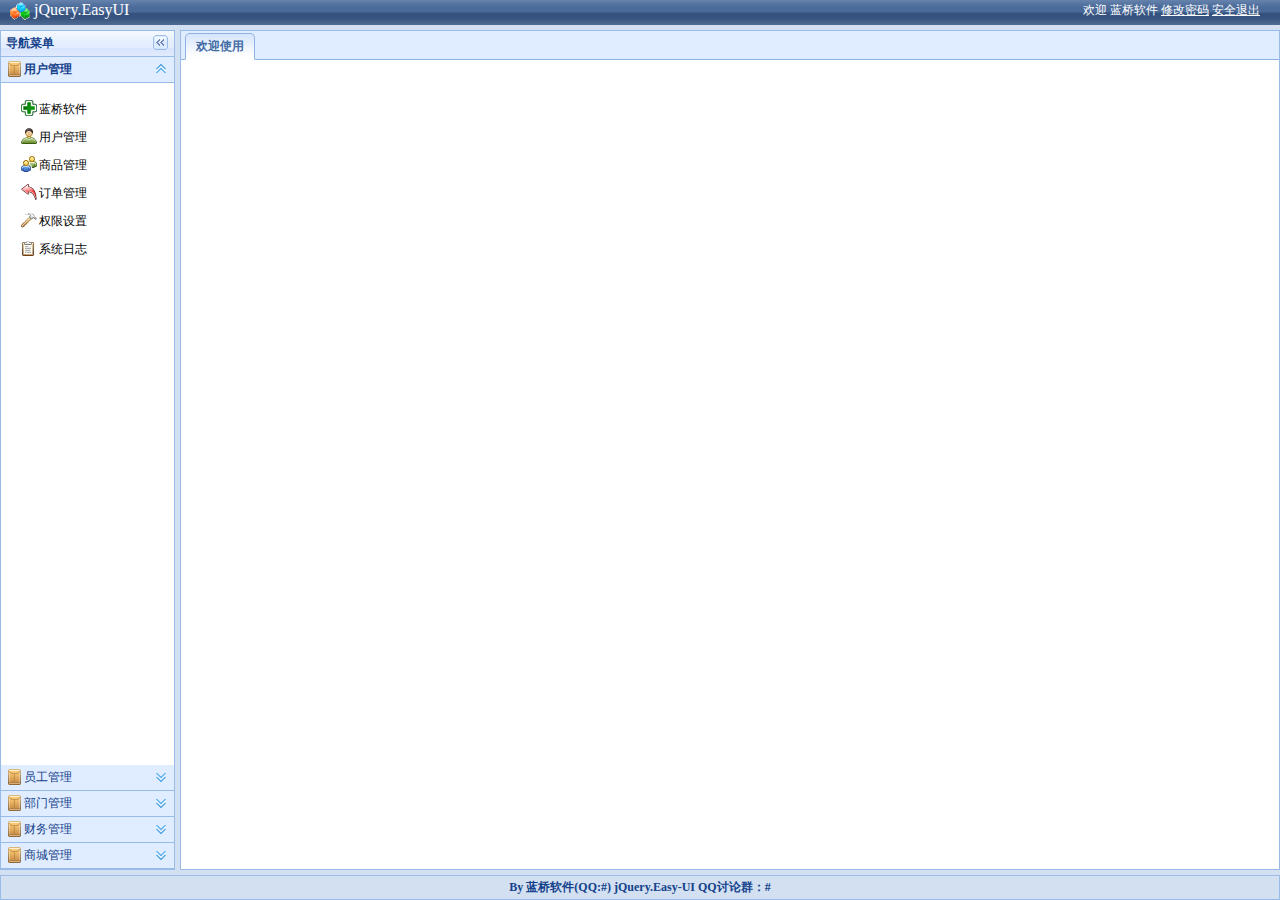
<file: WebContent/admin/index.html>
<!DOCTYPE html PUBLIC "-//W3C//DTD XHTML 1.0 Transitional//EN" "http://www.w3.org/TR/xhtml1/DTD/xhtml1-transitional.dtd">
<html xmlns="http://www.w3.org/1999/xhtml">
<head id="Head1">
	<meta http-equiv="Content-Type" content="text/html; charset=utf-8" />
    <title>jQuery EasyUI</title>
    <link href="css/default.css" rel="stylesheet" type="text/css" />
    <link rel="stylesheet" type="text/css" href="js/themes/default/easyui.css" />
    <link rel="stylesheet" type="text/css" href="js/themes/icon.css" />
    <script type="text/javascript" src="js/jquery-1.4.4.min.js"></script>
    <script type="text/javascript" src="js/jquery.easyui.min.1.2.2.js"></script>
	<script type="text/javascript" src='js/outlook2.js'> </script>
    <script type="text/javascript">
	 var _menus = {"menus":[
						{"menuid":"1","icon":"icon-sys","menuname":"用户管理",
							"menus":[
									{"menuid":"12","menuname":"蓝桥软件","icon":"icon-add","url":"http://www.lanqiao.org"},
									{"menuid":"13","menuname":"用户管理","icon":"icon-users","url":"um.html"},
									{"menuid":"14","menuname":"商品管理","icon":"icon-role","url":"role.html"},
									{"menuid":"15","menuname":"订单管理","icon":"icon-undo","url":"order.html"},
									{"menuid":"16","menuname":"权限设置","icon":"icon-set","url":"seting.html"},
									{"menuid":"17","menuname":"系统日志","icon":"icon-log","url":"log.html"}
								]
						},{"menuid":"8","icon":"icon-sys","menuname":"员工管理",
							"menus":[{"menuid":"21","menuname":"员工列表","icon":"icon-nav","url":"demo.html"},
									{"menuid":"22","menuname":"视频监控","icon":"icon-nav","url":"demo1.html"}
								]
						},{"menuid":"56","icon":"icon-sys","menuname":"部门管理",
							"menus":[{"menuid":"31","menuname":"添加部门","icon":"icon-nav","url":"demo1.html"},
									{"menuid":"32","menuname":"部门列表","icon":"icon-nav","url":"demo2.html"}
								]
						},{"menuid":"28","icon":"icon-sys","menuname":"财务管理",
							"menus":[{"menuid":"41","menuname":"收支分类","icon":"icon-nav","url":"demo.html"},
									{"menuid":"42","menuname":"报表统计","icon":"icon-nav","url":"demo1.html"},
									{"menuid":"43","menuname":"添加支出","icon":"icon-nav","url":"demo2.html"}
								]
						},{"menuid":"39","icon":"icon-sys","menuname":"商城管理",
							"menus":[{"menuid":"51","menuname":"商品分类","icon":"icon-nav","url":"demo.html"},
									{"menuid":"52","menuname":"商品列表","icon":"icon-nav","url":"demo1.html"},
									{"menuid":"53","menuname":"商品订单","icon":"icon-nav","url":"demo2.html"}
								]
						}
				]};
        //设置登录窗口
        function openPwd() {
            $('#w').window({
                title: '修改密码',
                width: 300,
                modal: true,
                shadow: true,
                closed: true,
                height: 160,
                resizable:false
            });
        }
        //关闭登录窗口
        function closePwd() {
            $('#w').window('close');
        }

        

        //修改密码
        function serverLogin() {
            var $newpass = $('#txtNewPass');
            var $rePass = $('#txtRePass');

            if ($newpass.val() == '') {
                msgShow('系统提示', '请输入密码！', 'warning');
                return false;
            }
            if ($rePass.val() == '') {
                msgShow('系统提示', '请在一次输入密码！', 'warning');
                return false;
            }

            if ($newpass.val() != $rePass.val()) {
                msgShow('系统提示', '两次密码不一至！请重新输入', 'warning');
                return false;
            }

            $.post('/ajax/editpassword.ashx?newpass=' + $newpass.val(), function(msg) {
                msgShow('系统提示', '恭喜，密码修改成功！<br>您的新密码为：' + msg, 'info');
                $newpass.val('');
                $rePass.val('');
                close();
            })
            
        }

        $(function() {

            openPwd();

            $('#editpass').click(function() {
                $('#w').window('open');
            });

            $('#btnEp').click(function() {
                serverLogin();
            })

			$('#btnCancel').click(function(){closePwd();})

            $('#loginOut').click(function() {
                $.messager.confirm('系统提示', '您确定要退出本次登录吗?', function(r) {

                    if (r) {
                        location.href = '/ajax/loginout.ashx';
                    }
                });
            })
        });
		
		

    </script>

</head>
<body class="easyui-layout" style="overflow-y: hidden"  scroll="no">
<noscript>
<div style=" position:absolute; z-index:100000; height:2046px;top:0px;left:0px; width:100%; background:white; text-align:center;">
    <img src="images/noscript.gif" alt='抱歉，请开启脚本支持！' />
</div></noscript>
    <div region="north" split="true" border="false" style="overflow: hidden; height: 30px;
        background: url(images/layout-browser-hd-bg.gif) #7f99be repeat-x center 50%;
        line-height: 20px;color: #fff; font-family: Verdana, 微软雅黑,黑体">
        <span style="float:right; padding-right:20px;" class="head">欢迎 蓝桥软件 <a href="#" id="editpass">修改密码</a> <a href="#" id="loginOut">安全退出</a></span>
        <span style="padding-left:10px; font-size: 16px; "><img src="images/blocks.gif" width="20" height="20" align="absmiddle" /> jQuery.EasyUI</span>
    </div>
    <div region="south" split="true" style="height: 30px; background: #D2E0F2; ">
        <div class="footer">By 蓝桥软件(QQ:#) jQuery.Easy-UI QQ讨论群：#</div>
    </div>
    <div region="west" hide="true" split="true" title="导航菜单" style="width:180px;" id="west">
<div id="nav" class="easyui-accordion" fit="true" border="false">
		<!--  导航内容 -->
				
			</div>

    </div>
    <div id="mainPanle" region="center" style="background: #eee; overflow-y:hidden">
        <div id="tabs" class="easyui-tabs"  fit="true" border="false" >
			<div title="欢迎使用" style="padding:20px;overflow:hidden; color:red; " >
			</div>
		</div>
    </div>
    
    
    <!--修改密码窗口-->
    <div id="w" class="easyui-window" title="修改密码" collapsible="false" minimizable="false"
        maximizable="false" icon="icon-save"  style="width: 300px; height: 150px; padding: 5px;
        background: #fafafa;">
        <div class="easyui-layout" fit="true">
            <div region="center" border="false" style="padding: 10px; background: #fff; border: 1px solid #ccc;">
                <table cellpadding=3>
                    <tr>
                        <td>新密码：</td>
                        <td><input id="txtNewPass" type="password" class="txt01" /></td>
                    </tr>
                    <tr>
                        <td>确认密码：</td>
                        <td><input id="txtRePass" type="password" class="txt01" /></td>
                    </tr>
                </table>
            </div>
            <div region="south" border="false" style="text-align: right; height: 30px; line-height: 30px;">
                <a id="btnEp" class="easyui-linkbutton" icon="icon-ok" href="javascript:void(0)" >
                    确定</a> <a id="btnCancel" class="easyui-linkbutton" icon="icon-cancel" href="javascript:void(0)">取消</a>
            </div>
        </div>
    </div>

	<div id="mm" class="easyui-menu" style="width:150px;">
		<div id="mm-tabupdate">刷新</div>
		<div class="menu-sep"></div>
		<div id="mm-tabclose">关闭</div>
		<div id="mm-tabcloseall">全部关闭</div>
		<div id="mm-tabcloseother">除此之外全部关闭</div>
		<div class="menu-sep"></div>
		<div id="mm-tabcloseright">当前页右侧全部关闭</div>
		<div id="mm-tabcloseleft">当前页左侧全部关闭</div>
		<div class="menu-sep"></div>
		<div id="mm-exit">退出</div>
	</div>


</body>
</html>
</file>
<file: WebContent/admin/css/default.css>
﻿*{font-size:12px; font-family:Tahoma,Verdana,微软雅黑,新宋体}
body{background:#D2E0F2; }
a{ color:Black; text-decoration:none;}
a:hover{ color:Red; text-decoration:underline;}
.textbox03 {border: #878787 1px solid;padding: 4px 3px;font:Verdana, Geneva, sans-serif,宋体;line-height: 14px; background-color: #fff;  height: auto; font-size: 14px;  font-weight: bold; width: 190px; }

.txt01{font:Verdana, Geneva, sans-serif,宋体;padding:3px 2px 2px 2px; border-width:1px; border-color:#ddd;  color:#000;}
.txt {border: #878787 1px solid;padding: 4px 3px;font:Verdana, Geneva, sans-serif,宋体;line-height: 14px; background-color: #fff;  height: auto; font-size: 14px;}
.footer{text-align:center;color:#15428B; margin:0px; padding:0px;line-height:23px; font-weight:bold;}

.head a{color:White;text-decoration:underline;}

.easyui-accordion ul{list-style-type:none;margin:0px; padding:10px;}
.easyui-accordion ul li{ padding:0px;}
.easyui-accordion ul li a{line-height:24px;}
.easyui-accordion ul li div{margin:2px 0px;padding-left:10px;padding-top:2px;}
.easyui-accordion ul li div.hover{border:1px dashed #99BBE8; background:#E0ECFF;cursor:pointer;}
.easyui-accordion ul li div.hover a{color:#416AA3;}
.easyui-accordion ul li div.selected{border:1px solid #99BBE8; background:#E0ECFF;cursor:default;}
.easyui-accordion ul li div.selected a{color:#416AA3; font-weight:bold;}



.icon{ background:url(../images/tabicons.png) no-repeat;width:18px; line-height:18px; display:inline-block;}
.icon-sys{ background-position:0px -200px;}
.icon-set{ background-position:-380px -200px;}
.icon-add{background-position: -20px 0px;}
.icon-add1{background:url('icon/edit_add.png') no-repeat;}
.icon-nav{background-position: -100px -20px; }
.icon-users{background-position: -100px -480px;}
.icon-role{background-position: -360px -200px;}
.icon-set{background-position: -380px -200px;}
.icon-log{background-position: -380px -80px;}
.icon-delete16{background:url('icon/delete.gif') no-repeat;width:18px; line-height:18px; display:inline-block;}
.icon-delete{ background-position:-140px -120px;}
.icon-edit{ background-position:-380px -320px;}
.icon-magic{ background-position:0px -500px;}
.icon-database{ background-position:-20px -140px;}
.icon-expand{ background:url('/images/coll2.gif') no-repeat;}
.icon-collapse{ background:url('/images/coll3.gif') no-repeat;}
</file>
<file: WebContent/admin/js/themes/default/easyui.css>
.accordion{
	background:#fff;
	overflow:hidden;
}
.accordion .accordion-header{
	background:#E0ECFF;
	border-top-width:0;
	cursor:pointer;
}
.accordion .accordion-header .panel-title{
	font-weight:normal;
}
.accordion .accordion-header-selected .panel-title{
	font-weight:bold;
}
.accordion-noborder .accordion-header{
	border-width:0 0 1px;
}
.accordion-noborder .accordion-body{
	border-width:0px;
}
.accordion-collapse{
	background:url('images/accordion_collapse.png') no-repeat;
}
.accordion-expand{
	background:url('images/accordion_expand.png') no-repeat;
}
.calendar{
	background:#fff;
	border:1px solid #A4BED4;
	padding:1px;
	overflow:hidden;
}
.calendar-noborder{
	border:0px;
}
.calendar-header{
	position:relative;
	background:#E0ECFF;
	font-size:12px;
	height:22px;
}
.calendar-title{
	text-align:center;
	height:22px;
}
.calendar-title span{
	position:relative;
	top:2px;
	line-height:12px;
	display:inline-block;
	padding:3px;
	cursor:pointer;
	-moz-border-radius:4px;
	-webkit-border-radius:4px;
}
.calendar-prevmonth,.calendar-nextmonth,.calendar-prevyear,.calendar-nextyear{
	position:absolute;
	top:4px;
	width:14px;
	height:14px;
	line-height:12px;
	cursor:pointer;
	font-size:1px;
	-moz-border-radius:4px;
	-webkit-border-radius:4px;
}
.calendar-prevmonth{
	left:20px;
	background:url('images/calendar_prevmonth.gif') no-repeat 3px 2px;
}
.calendar-nextmonth{
	right:20px;
	background:url('images/calendar_nextmonth.gif') no-repeat 3px 2px;
}
.calendar-prevyear{
	left:3px;
	background:url('images/calendar_prevyear.gif') no-repeat 1px 2px;
}
.calendar-nextyear{
	right:3px;
	background:url('images/calendar_nextyear.gif') no-repeat 1px 2px;
}
.calendar-body{
	font-size:12px;
	position:relative;
}
.calendar-body table{
	width:100%;
	height:100%;
	border:1px solid #eee;
	font-size:12px;
	padding1:5px;
}
.calendar-body th,.calendar-body td{
	text-align:center;
}
.calendar-body th{
	background:#fafafa;
	color:#888;
	border-bottom1:1px solid #ccc;
}
.calendar-day{
	color:#222;
	cursor:pointer;
	border:1px solid #fff;
	-moz-border-radius:4px;
	-webkit-border-radius:4px;
}
.calendar-sunday{
	color:#CC2222;
}
.calendar-saturday{
	color:#00ee00;
}
.calendar-today{
	color:#0000ff;
}
.calendar-other-month{
	opacity:0.3;
	filter:alpha(opacity=30);
}
.calendar-hover{
	border:1px solid red;
}
.calendar-selected{
	background:#FBEC88;
	border:1px solid red;
}
.calendar-nav-hover{
	background-color:#FBEC88;
}


.calendar-menu{
	position:absolute;
	top:0px;
	left:0px;
	width:180px;
	height:150px;
	padding:5px;
	font-size:12px;
	background:#fafafa;
	opacity:0.8;
	filter:alpha(opacity=80);
	display:none;
}
.calendar-menu-year-inner{
	text-align:center;
	padding-bottom:5px;
}
.calendar-menu-year{
	width:40px;
	text-align:center;
	border:1px solid #ccc;
	padding:2px;
	font-weight:bold;
}
.calendar-menu-prev,.calendar-menu-next{
	display:inline-block;
	width:21px;
	height:21px;
	vertical-align:top;
	cursor:pointer;
}
.calendar-menu-prev{
	margin-right:10px;
	background:url('images/calendar_prevyear.gif') no-repeat 5px 6px;
}	
.calendar-menu-next{
	margin-left:10px;
	background:url('images/calendar_nextyear.gif') no-repeat 5px 6px;
}
.calendar-menu-hover{
	background-color:#FBEC88;
}
.calendar-menu-month-inner table{
	width:100%;
	height:100%;
}
.calendar-menu-month{
	text-align:center;
	cursor:pointer;
	border:1px solid #fafafa;
	font-weight:bold;
	color:#666;
	-moz-border-radius:4px;
	-webkit-border-radius:4px;
}
.combo{
	display:inline-block;
	white-space:nowrap;
	font-size:12px;
	margin:0;
	padding:0;
	border:1px solid #A4BED4;
}
.combo-text{
	font-size:12px;
	border:0px;
	line-height:20px;
	height:20px;
	padding:0px;
	*height:18px;
	*line-height:18px;
	_height:18px;
	_line-height:18px;
}
.combo-arrow{
	background:#E0ECF9 url('images/combo_arrow.gif') no-repeat 3px 4px;
	width:18px;
	height:20px;
	overflow:hidden;
	display:inline-block;
	vertical-align:top;
	cursor:pointer;
	opacity:0.6;
	filter:alpha(opacity=60);
}
.combo-arrow-hover{
	opacity:1.0;
	filter:alpha(opacity=100);
}
.combo-panel{
	background:#fff;
	overflow:auto;
}
.combobox-item{
	padding:2px;
	font-size:12px;
	padding:3px;
	padding-right:0px;
}
.combobox-item-hover{
	background:#fafafa;
}
.combobox-item-selected{
	background:#FBEC88;
}.datagrid .panel-body{
	overflow:hidden;
}
.datagrid-wrap{
	position:relative;
}
.datagrid-view{
	position:relative;
	overflow:hidden;
}
.datagrid-view1{
	position:absolute;
	overflow:hidden;
	left:0px;
	top:0px;
	border-right1:1px solid #ccc;
}
.datagrid-view2{
	position:absolute;
	overflow:hidden;
	left:210px;
	top:0px;
}
.datagrid-mask{
	position:absolute;
	left:0;
	top:0;
	background:#ccc;
	opacity:0.3;
	filter:alpha(opacity=30);
	display:none;
}
.datagrid-mask-msg{
	position:absolute;
	cursor1:wait;
	left:100px;
	top:50px;
	width:auto;
	height:16px;
	padding:12px 5px 10px 30px;
	background:#fff url('images/pagination_loading.gif') no-repeat scroll 5px 10px;
	border:2px solid #6593CF;
	color:#222;
	display:none;
}
.datagrid-title{
	background:url('images/datagrid_title_bg.png') repeat-x;
	border-bottom:1px solid #8DB2E3;
	border-top:1px solid #fff;
	position:relative;
	padding:5px 0px;
}
.datagrid-title-text{
	color:#15428b;
	font-weight:bold;
	padding-left:5px;
}
.datagrid-title-with-icon{
	padding-left:22px;
}
.datagrid-title-icon{
	position:absolute;
	width:16px;
	height:16px;
	left:3px;
	top:4px!important;
	top:6px;
}
.datagrid-sort-desc .datagrid-sort-icon{
	padding:2px 13px 3px 0px;
	background:url('images/datagrid_sort_desc.gif') no-repeat center center;
}
.datagrid-sort-asc .datagrid-sort-icon{
	padding:2px 13px 3px 0px;
	background:url('images/datagrid_sort_asc.gif') no-repeat center center;
}
.datagrid-toolbar{
	height:28px;
	background:#efefef;
	padding:1px 2px;
	border-bottom:1px solid #ccc;
}
.datagrid-btn-separator{
	float:left;
	height:24px;
	border-left:1px solid #ccc;
	border-right:1px solid #fff;
	margin:2px 1px;
}
.datagrid-pager{
	background:#efefef;
	border-top:1px solid #ccc;
	position:relative;
}

.datagrid-header{
	overflow:hidden;
	background:#fafafa url('images/datagrid_header_bg.gif') repeat-x left bottom;
	border-bottom:1px solid #ccc;
	margin-bottom:1px;
}
.datagrid-header-inner{
	float:left;
	padding-right:20px;
	margin-bottom:-1px;
}
.datagrid-header td{
	border-right:1px dotted #ccc;
	font-size:12px;
	font-weight:normal;
	background:#fafafa url('images/datagrid_header_bg.gif') repeat-x left bottom;
	border-bottom:1px dotted #ccc;
	border-top:1px dotted #fff;
}
.datagrid-header td.datagrid-header-over{
	background:#EBF3FD;
}
.datagrid-header .datagrid-cell{
	margin:0;
	padding:3px 4px;
	white-space:nowrap;
	word-wrap:normal;
	overflow:hidden;
	text-align:center;
}
.datagrid-header .datagrid-cell-group{
	margin:0;
	padding:4px 2px 4px 4px;
	white-space:nowrap;
	word-wrap:normal;
	overflow:hidden;
	text-align:center;
}
.datagrid-header-rownumber{
	width:25px;
	text-align:center;
	margin:0px;
	padding:3px 0px;
}
.datagrid-td-rownumber{
	background:#fafafa url('images/datagrid_header_bg.gif') repeat-x left bottom;
}
.datagrid-cell-rownumber{
	width:25px;
	text-align:center;
	margin:0px;
	padding:3px 0px;
}
.datagrid-body{
	margin:0;
	padding:0;
	overflow:auto;
	zoom:1;
}
.datagrid-view1 .datagrid-body-inner{
	padding-bottom:20px;
}
.datagrid-view1 .datagrid-body{
	overflow:hidden;
}
.datagrid-footer{
	overflow:hidden;
}
.datagrid-footer-inner{
	border-top:1px solid #ccc;
	width:10000px;
	float:left;
}
.datagrid-body td,.datagrid-footer td{
	font-size:12px;
	border-right:1px dotted #ccc;
	border-bottom:1px dotted #ccc;
	overflow:hidden;
	padding:0;
	margin:0;
}
.datagrid-body .datagrid-cell,.datagrid-footer .datagrid-cell{
	overflow:hidden;
	margin:0;
	padding:3px 4px;
	white-space:nowrap;
	word-wrap:normal;
}
.datagrid-header-check{
	padding:3px 6px;
}
.datagrid-cell-check{
	padding:3px 6px;
	font-size:1px;
	overflow:hidden;
}
.datagrid-header-check input{
	margin:0;
	padding:0;
	width:15px;
	height:15px;
}
.datagrid-cell-check input{
	margin:0;
	padding:0;
	width:15px;
	height:15px;
}
.datagrid-row-collapse{
	background:url('images/datagrid_row_collapse.gif') no-repeat center center;
}
.datagrid-row-expand{
	background:url('images/datagrid_row_expand.gif') no-repeat center center;
}
.datagrid-row-alt{
	background:#EEEEFF;
}
.datagrid-row-over{
	background:#D0E5F5;
	background1:#FBEC88;
	cursor:default;
}
.datagrid-row-selected{
	background:#FBEC88;
}
.datagrid-resize-proxy{
	position:absolute;
	width:1px;
	top:0;
	height:10000px;
	background:red;
	cursor:e-resize;
	display:none;
}
.datagrid-body .datagrid-editable{
	padding:0;
}
.datagrid-body .datagrid-editable table{
	width:100%;
	height:100%;
}
.datagrid-body .datagrid-editable td{
	border:0;
	padding:0;
}
.datagrid-body .datagrid-editable .datagrid-editable-input{
	width:100%;
	font-size:12px;
	border:1px solid #A4BED4;
	padding:3px 2px;
}
.datebox .combo-arrow{
	background:url('images/datebox_arrow.png') no-repeat center center;
}
.datebox-calendar-inner{
	height:180px;
}
.datebox-button{
	height:18px;
	padding:2px 5px;
	font-size:12px;
	background-color:#fafafa;
	text-align:center;
}
.datebox-current,.datebox-close{
	float:left;
	color:#888;
	text-decoration:none;
	font-weight:bold;
}
.datebox-close{
	float:right;
}
.datebox-ok{
	color:#888;
	text-decoration:none;
	font-weight:bold;
}
.datebox-button-hover{
	color:#A4BED4;
}
.dialog-content{
	overflow:auto;
}
.dialog-toolbar{
	background:#fafafa;
	padding:2px 5px;
	border-bottom:1px solid #eee;
}
.dialog-tool-separator{
	float:left;
	height:24px;
	border-left:1px solid #ccc;
	border-right:1px solid #fff;
	margin:2px 1px;
}
.dialog-button{
	border-top:1px solid #eee;
	background:#fafafa;
	padding:5px 5px;
	text-align:right;
}
.dialog-button .l-btn{
	margin-left:5px;
}.layout{
	position:relative;
	overflow:hidden;
	margin:0;
	padding:0;
}
.layout-panel{
	position:absolute;
	overflow:hidden;
}
.layout-panel-east,.layout-panel-west{
	z-index:2;
	background1:#fff;
}
.layout-panel-north,.layout-panel-south{
	z-index:3;
	background1:#fff;
}
.layout-button-up{
	background:url('images/layout_button_up.gif') no-repeat;
}
.layout-button-down{
	background:url('images/layout_button_down.gif') no-repeat;
}
.layout-button-left{
	background:url('images/layout_button_left.gif') no-repeat;
}
.layout-button-right{
	background:url('images/layout_button_right.gif') no-repeat;
}
.layout-expand{
	position:absolute;
	padding:0px 5px;
	padding:0px;
	background:#D2E0F2;
	font-size:1px;
	cursor:pointer;
	z-index:1;
}
.layout-expand .panel-header{
	background:transparent;
	border-bottom-width:0px;
}
.layout-expand .panel-header .panel-tool{
	top: 5px;
}
.layout-expand .panel-body{
	overflow:hidden;
}
.layout-expand-over{
	background:#E1F0F2;
}
.layout-body{
	overflow:auto;
	background:#fff;
}
.layout-split-proxy-h{
	position:absolute;
	width:5px;
	background:#ccc;
	font-size:1px;
	cursor:e-resize;
	display:none;
	z-index:5;
}
.layout-split-proxy-v{
	position:absolute;
	height:5px;
	background:#ccc;
	font-size:1px;
	cursor:n-resize;
	display:none;
	z-index:5;
}
.layout-split-north{
	border-bottom:5px solid #D2E0F2;
}
.layout-split-south{
	border-top:5px solid #D2E0F2;
}
.layout-split-east{
	border-left:5px solid #D2E0F2;
}
.layout-split-west{
	border-right:5px solid #D2E0F2;
}
.layout-mask{
	position:absolute;
	background:#fafafa;
	filter:alpha(opacity=10);
	opacity:0.10;
	z-index:4;
}

a.l-btn{
	color:#444;
	background:url('images/button_a_bg.gif') no-repeat top right;
	font-size:12px;
	text-decoration:none;
	display:inline-block;
	zoom:1;
	height:24px;
	padding-right:18px;
	cursor:pointer;
	outline:none;
}
a.l-btn-plain{
	background:transparent;
	padding-right:5px;
	border:1px solid transparent;
	_border:0px solid #efefef;
	_padding:1px 6px 1px 1px;
}

a.l-btn-disabled{
	color:#ccc;
	opacity:0.5;
	filter:alpha(opacity=50);
	cursor:default;
}
a.l-btn span.l-btn-left{
	display:block;
	background:url('images/button_span_bg.gif') no-repeat top left;
	padding:4px 0px 4px 18px;
	line-height:16px;
}
a.l-btn-plain span.l-btn-left{
	background:transparent;
	padding-left:5px;
}

a.l-btn span span.l-btn-text{
	display:inline-block;
	height:16px;
	line-height:16px;
	padding:0px;
}
a.l-btn span span span.l-btn-empty{
	display:inline-block;
	padding:0px;
	width:16px;
}
a:hover.l-btn{
	background-position: bottom right;
	outline:none;
}
a:hover.l-btn span.l-btn-left{
	background-position: bottom left;
}

a:hover.l-btn-plain{
	border:1px solid #7eabcd;
	background:url('images/button_plain_hover.png') repeat-x left bottom;
	_padding:0px 5px 0px 0px;
}
a:hover.l-btn-disabled{
	background-position:top right;
}
a:hover.l-btn-disabled span.l-btn-left{
	background-position:top left;
}
.menu{
	position:absolute;
	background:#f0f0f0 url('images/menu.gif') repeat-y;
	margin:0;
	padding:2px;
	border:1px solid #ccc;
	overflow:hidden;
}
.menu-item{
	position:relative;
	margin:0;
	padding:0;
	height:22px;
	line-height:20px;
	overflow:hidden;
	font-size:12px;
	cursor:pointer;
	border:1px solid transparent;
	_border:1px solid #f0f0f0;
}
.menu-text{
	position:absolute;
	left:28px;
	top:0px;
}
.menu-icon{
	position:absolute;
	width:16px;
	height:16px;
	top:3px;
	left:2px;
}
.menu-rightarrow{
	position: absolute;
	width:4px;
	height:7px;
	top:7px;
	right:5px;
	background:url('images/menu_rightarrow.png') no-repeat;
}
.menu-sep{
	margin:3px 0px 3px 24px;
	line-height:2px;
	font-size:2px;
	background:url('images/menu_sep.png') repeat-x;
}
.menu-active{
	border:1px solid #7eabcd;
	background:#fafafa;
	-moz-border-radius:3px;
	-webkit-border-radius: 3px;
}
.menu-shadow{
	position:absolute;
	background:#ddd;
	-moz-border-radius:5px;
	-webkit-border-radius: 5px;
	-moz-box-shadow: 2px 2px 3px rgba(0, 0, 0, 0.2);
	-webkit-box-shadow: 2px 2px 3px rgba(0, 0, 0, 0.2);
	filter: progid:DXImageTransform.Microsoft.Blur(pixelRadius=2,MakeShadow=false,ShadowOpacity=0.2);
}

.m-btn-downarrow{
	display:inline-block;
	width:12px;
	background:url('images/menu_downarrow.png') no-repeat 4px 6px;
}

a.m-btn-active{
	background-position: bottom right;
}
a.m-btn-active span.l-btn-left{
	background-position: bottom left;
}
a.m-btn-plain-active{
	background:transparent;
	border:1px solid #7eabcd;
	_padding:0px 5px 0px 0px;
	-moz-border-radius:3px;
	-webkit-border-radius: 3px;
}
.messager-body{
	padding:5px 10px;
}
.messager-button{
	text-align:center;
	padding-top:10px;
}
.messager-icon{
	float:left;
	width:47px;
	height:35px;
}
.messager-error{
	background:url('images/messager_error.gif') no-repeat scroll left top;
}
.messager-info{
	background:url('images/messager_info.gif') no-repeat scroll left top;
}
.messager-question{
	background:url('images/messager_question.gif') no-repeat scroll left top;
}
.messager-warning{
	background:url('images/messager_warning.gif') no-repeat scroll left top;
}
.messager-input{
	width: 262px;
	border:1px solid #ccc;
}.pagination{
	zoom:1;
}
.pagination table{
	float:left;
	height:30px;
}
.pagination-btn-separator{
	float:left;
	height:24px;
	border-left:1px solid #ccc;
	border-right:1px solid #fff;
	margin:3px 1px;
}
.pagination-num{
	border:1px solid #ccc;
	margin:0 2px;
}
.pagination-page-list{
	margin:0px 6px;
}
.pagination-info{
	float:right;
	padding-right:6px;
	padding-top:8px;
	font-size:12px;
}
.pagination span{
	font-size:12px;
}
.pagination-first{
	background:url('images/pagination_first.gif') no-repeat;
}
.pagination-prev{
	background:url('images/pagination_prev.gif') no-repeat;
}
.pagination-next{
	background:url('images/pagination_next.gif') no-repeat;
}
.pagination-last{
	background:url('images/pagination_last.gif') no-repeat;
}
.pagination-load{
	background:url('images/pagination_load.png') no-repeat;
}
.pagination-loading{
	background:url('images/pagination_loading.gif') no-repeat;
}
.panel{
	overflow:hidden;
	font-size:12px;
}
.panel-header{
	padding:5px;
	line-height:15px;
	color:#15428b;
	font-weight:bold;
	font-size:12px;
	background:url('images/panel_title.png') repeat-x;
	position:relative;
	border:1px solid #99BBE8;
}
.panel-header-noborder{
	border-width:0px;
	border-bottom:1px solid #99BBE8;
}
.panel-body{
	overflow:auto;
	border:1px solid #99BBE8;
	border-top-width:0px;
}
.panel-body-noheader{
	border-top-width:1px;
}
.panel-body-noborder{
	border-width:0px;
}
.panel-with-icon{
	padding-left:18px;
}
.panel-icon{
	position:absolute;
	left:5px;
	top:4px;
	width:16px;
	height:16px;
}

.panel-tool{
	position:absolute;
	right:5px;
	top:4px;
}
.panel-tool div{
	display:block;
	float:right;
	width:16px;
	height:16px;
	margin-left:2px;
	cursor:pointer;
	opacity:0.6;
	filter:alpha(opacity=60);
}
.panel-tool div.panel-tool-over{
	opacity:1;
	filter:alpha(opacity=100);
}
.panel-tool-close{
	background:url('images/panel_tools.gif') no-repeat -16px 0px;
}
.panel-tool-min{
	background:url('images/panel_tools.gif') no-repeat 0px 0px;
}
.panel-tool-max{
	background:url('images/panel_tools.gif') no-repeat 0px -16px;
}
.panel-tool-restore{
	background:url('images/panel_tools.gif') no-repeat -16px -16px;
}
.panel-tool-collapse{
	background:url('images/panel_tool_collapse.gif') no-repeat;
}
.panel-tool-expand{
	background:url('images/panel_tool_expand.gif') no-repeat;
}
.panel-loading{
	padding:11px 0px 10px 30px;
	background:url('images/panel_loading.gif') no-repeat 10px 10px;
}

.spinner{
	display:inline-block;
	white-space:nowrap;
	font-size:12px;
	margin:0;
	padding:0;
	border:1px solid #A4BED4;
}
.spinner-text{
	font-size:12px;
	border:0px;
	line-height:20px;
	height:20px;
	padding:0px;
	*height:18px;
	*line-height:18px;
	_height:18px;
	_line-height:18px;
}
.spinner-arrow{
	display:inline-block;
	vertical-align:top;
	margin:0;
	padding:0;
}
.spinner-arrow-up,.spinner-arrow-down{
	display:block;
	background:#E0ECF9 url('images/spinner_arrow_up.gif') no-repeat 5px 2px;
	font-size:1px;
	width:18px;
	height:10px;
}
.spinner-arrow-down{
	background:#E0ECF9 url('images/spinner_arrow_down.gif') no-repeat 5px 3px;
}
.spinner-arrow-hover{
	background-color:#ECF9F9;
}.s-btn-downarrow{
	display:inline-block;
	width:16px;
	background:url('images/menu_downarrow.png') no-repeat 9px center;
}

a.s-btn-active{
	background-position: bottom right;
}
a.s-btn-active span.l-btn-left{
	background-position: bottom left;
}
a.s-btn-active .s-btn-downarrow{
	background:url('images/menu_split_downarrow.png') no-repeat 4px -18px;
}
a:hover.l-btn .s-btn-downarrow{
	background:url('images/menu_split_downarrow.png') no-repeat 4px -18px;
}

a.s-btn-plain-active{
	background:transparent;
	border:1px solid #7eabcd;
	_padding:0px 5px 0px 0px;
	-moz-border-radius:3px;
	-webkit-border-radius: 3px;
}
a.s-btn-plain-active .s-btn-downarrow{
	background:url('images/menu_split_downarrow.png') no-repeat 4px -18px;
}.tabs-container{
	overflow:hidden;
	background:#fff;
}
.tabs-header{
	border:1px solid #8DB2E3;
	background:#E0ECFF;
	border-bottom:0px;
	position:relative;
	overflow:hidden;
	padding:0px;
	padding-top:2px;
	overflow:hidden;
}
.tabs-header-noborder{
	border:0px;
}
.tabs-header-plain{
	border:0px;
	background:transparent;
}
.tabs-scroller-left{
	position:absolute;
	left:0px;
	top:-1px;
	width:18px;
	height:28px!important;
	height:30px;
	border:1px solid #8DB2E3;
	font-size:1px;
	display:none;
	cursor:pointer;
	background:#E0ECFF url('images/tabs_leftarrow.png') no-repeat 1px 5px;
}
.tabs-scroller-right{
	position:absolute;
	right:0;
	top:-1px;
	width:18px;
	height:28px!important;
	height:30px;
	border:1px solid #8DB2E3;
	font-size:1px;
	display:none;
	cursor:pointer;
	background:#E0ECFF url('images/tabs_rightarrow.png') no-repeat 2px 5px;
}
.tabs-tool{
	position:absolute;
	top:-1px;
	border:1px solid #8DB2E3;
	padding:1px;
	background:#E0ECFF;
	overflow:hidden;
}
.tabs-header-plain .tabs-scroller-left{
	top:2px;
	height:25px!important;
	height:27px;
}
.tabs-header-plain .tabs-scroller-right{
	top:2px;
	height:25px!important;
	height:27px;
}
.tabs-header-plain .tabs-tool{
	top:2px;
	padding-top:0;
}
.tabs-scroller-over{
	background-color:#ECF9F9;
}
.tabs-wrap{
	position:relative;
	left:0px;
	overflow:hidden;
	width:100%;
	margin:0px;
	padding:0px;
}
.tabs-scrolling{
	margin-left:18px;
	margin-right:18px;
}
.tabs{
	list-style-type:none;
	height:26px;
	margin:0px;
	padding:0px;
	padding-left:4px;
	font-size:12px;
	width:5000px;
	border-bottom:1px solid #8DB2E3;
}
.tabs li{
	float:left;
	display:inline-block;
	margin1:0px 1px;
	margin-right:4px;
	margin-bottom:-1px;
	padding:0;
	position:relative;
	border:1px solid #8DB2E3;
	-moz-border-radius-topleft:5px;
	-moz-border-radius-topright:5px;
	-webkit-border-top-left-radius:5px;
	-webkit-border-top-right-radius:5px;
}
.tabs li a.tabs-inner{
	display:inline-block;
	text-decoration:none;
	color:#416AA3;
	background:url('images/tabs_enabled.png') repeat-x left top;
	margin:0px;
	padding:0px 10px;
	height:25px;
	line-height:25px;
	text-align:center;
	white-space:nowrap;
	-moz-border-radius-topleft:5px;
	-moz-border-radius-topright:5px;
	-webkit-border-top-left-radius:5px;
	-webkit-border-top-right-radius:5px;
}
.tabs li a.tabs-inner:hover{
	background:url('images/tabs_active.png') repeat-x left bottom;
}
.tabs li.tabs-selected{
	border:1px solid #8DB2E3;
	border-bottom:1px solid #fff;
	border-top1:2px solid #8DB2E3;
}
.tabs li.tabs-selected a{
	color:#416AA3;
	font-weight:bold;
	background:#fff;
	background:#7eabcd url('images/tabs_active.png') repeat-x left bottom;
	outline: none;
}
.tabs li.tabs-selected a:hover{
	cursor:default;
	pointer:default;
}
.tabs-with-icon{
	padding-left:18px;
}
.tabs-icon{
	position:absolute;
	width:16px;
	height:16px;
	left:10px;
	top:5px;
}
.tabs-closable{
	padding-right:8px;
}
.tabs li a.tabs-close{
	position:absolute;
	font-size:1px;
	display:block;
	padding:0px;
	width:11px;
	height:11px;
	top:7px;
	right:5px;
	opacity:0.6;
	filter:alpha(opacity=60);
	background:url('images/tabs_close.gif') no-repeat 2px 2px;
}
.tabs li a:hover.tabs-close{
	opacity:1;
	filter:alpha(opacity=100);
	cursor:hand;
	cursor:pointer;
	background-color:#8DB2E3;
}


.tabs-panels{
	margin:0px;
	padding:0px;
	border:1px solid #8DB2E3;
	border-top:0px;
	overflow:hidden;
}
.tabs-panels-noborder{
	border:0px;
}
.tree{
	font-size:12px;
	margin:0;
	padding:0;
	list-style-type:none;
}
.tree li{
	white-space:nowrap;
}
.tree li ul{
	list-style-type:none;
	margin:0;
	padding:0;
}
.tree-node{
	height:18px;
	white-space:nowrap;
	cursor:pointer;
}
.tree-indent{
	display:inline-block;
	width:16px;
	height:18px;
	vertical-align:middle;
}
.tree-hit{
	cursor:pointer;
}
.tree-expanded{
	display:inline-block;
	width:16px;
	height:18px;
	vertical-align:middle;
	background:url('images/tree_arrows.gif') no-repeat -18px 0px;
}
.tree-expanded-hover{
	background:url('images/tree_arrows.gif') no-repeat -50px 0px;
}
.tree-collapsed{
	display:inline-block;
	width:16px;
	height:18px;
	vertical-align:middle;
	background:url('images/tree_arrows.gif') no-repeat 0px 0px;
}
.tree-collapsed-hover{
	background:url('images/tree_arrows.gif') no-repeat -32px 0px;
}
.tree-folder{
	display:inline-block;
	background:url('images/tree_folder.gif') no-repeat;
	width:16px;
	height:18px;
	vertical-align:middle;
}
.tree-folder-open{
	background:url('images/tree_folder_open.gif') no-repeat;
}
.tree-file{
	display:inline-block;
	background:url('images/tree_file.gif') no-repeat;
	width:16px;
	height:18px;
	vertical-align:middle;
}
.tree-loading{
	background:url('images/tree_loading.gif') no-repeat;
}
.tree-title{
	display:inline-block;
	text-decoration:none;
	vertical-align:middle;
	padding:1px 2px 1px 2px;
	white-space:nowrap;
}

.tree-node-hover{
	background:#fafafa;
}
.tree-node-selected{
	background:#FBEC88;
}
.tree-checkbox{
	display:inline-block;
	width:16px;
	height:18px;
	vertical-align:middle;
}
.tree-checkbox0{
	background:url('images/tree_checkbox_0.gif') no-repeat;
}
.tree-checkbox1{
	background:url('images/tree_checkbox_1.gif') no-repeat;
}
.tree-checkbox2{
	background:url('images/tree_checkbox_2.gif') no-repeat;
}
.tree-node-proxy{
	font-size:12px;
	padding:1px 2px 1px 18px;
	background:#fafafa;
	border:1px solid #ccc;
}
.tree-dnd-yes{
	background:url('images/tree_dnd_yes.png') no-repeat 0 center;
}
.tree-dnd-no{
	background:url('images/tree_dnd_no.png') no-repeat 0 center;
}
.tree-node-top{
	border-top:1px dotted red;
}
.tree-node-bottom{
	border-bottom:1px dotted red;
}
.tree-node-append .tree-title{
	border:1px dotted red;
}
.tree-editor{
	border:1px solid #ccc;
	font-size:12px;
	line-height:16px;
	width:80px;
	position:absolute;
	top:0;
}
.validatebox-invalid{
	background:#FFFFEE url('images/validatebox_warning.png') no-repeat right 1px;
}
.validatebox-tip{
	position:absolute;
	width:200px;
	height:auto;
	display:none;
	z-index:9900000;
}
.validatebox-tip-content{
	display:inline-block;
	position:absolute;
	top:0px;
	left:10px;
	padding:3px 5px;
	border:1px solid #CC9933;
	background:#FFFFCC;
	z-index:9900001;
	font-size:12px;
}
.validatebox-tip-pointer{
	background:url('images/validatebox_pointer.gif') no-repeat left top;
	display:inline-block;
	width:10px;
	height:19px;
	position:absolute;
	left:1px;
	top:0px;
	z-index:9900002;
}.window {
	font-size:12px;
	position:absolute;
	overflow:hidden;
	background:transparent url('images/panel_title.png');
	background1:#878787;
	padding:5px;
	border:1px solid #99BBE8;
	-moz-border-radius:5px;
	-webkit-border-radius: 5px;
}
.window-shadow{
	position:absolute;
	background:#ddd;
	-moz-border-radius:5px;
	-webkit-border-radius: 5px;
	-moz-box-shadow: 2px 2px 3px rgba(0, 0, 0, 0.2);
	-webkit-box-shadow: 2px 2px 3px rgba(0, 0, 0, 0.2);
	filter: progid:DXImageTransform.Microsoft.Blur(pixelRadius=2,MakeShadow=false,ShadowOpacity=0.2);
}
.window .window-header{
	background:transparent;
	padding:2px 0px 4px 0px;
}
.window .window-body{
	background:#fff;
	border:1px solid #99BBE8;
	border-top-width:0px;
}
.window .window-header .panel-icon{
	left:1px;
	top:1px;
}
.window .window-header .panel-with-icon{
	padding-left:18px;
}
.window .window-header .panel-tool{
	top:0px;
	right:1px;
}
.window-proxy{
	position:absolute;
	overflow:hidden;
	border:1px dashed #15428b;
}
.window-mask{
	position:absolute;
	left:0;
	top:0;
	width:100%;
	height:100%;
	filter:alpha(opacity=40);
	opacity:0.40;
	background:#ccc;
	display1:none;
	font-size:1px;
	*zoom:1;
	overflow:hidden;
}
</file>
<file: WebContent/admin/js/themes/icon.css>
.icon-add{
	background:url('icons/edit_add.png') no-repeat;
}
.icon-edit{
	background:url('icons/pencil.png') no-repeat;
}
.icon-remove{
	background:url('icons/edit_remove.png') no-repeat;
}
.icon-save{
	background:url('icons/filesave.png') no-repeat;
}
.icon-cut{
	background:url('icons/cut.png') no-repeat;
}
.icon-ok{
	background:url('icons/ok.png') no-repeat;
}
.icon-no{
	background:url('icons/no.png') no-repeat;
}
.icon-cancel{
	background:url('icons/cancel.png') no-repeat;
}
.icon-reload{
	background:url('icons/reload.png') no-repeat;
}
.icon-search{
	background:url('icons/search.png') no-repeat;
}
.icon-print{
	background:url('icons/print.png') no-repeat;
}
.icon-help{
	background:url('icons/help.png') no-repeat;
}
.icon-undo{
	background:url('icons/undo.png') no-repeat;
}
.icon-redo{
	background:url('icons/redo.png') no-repeat;
}
.icon-back{
	background:url('icons/back.png') no-repeat;
}
</file>
